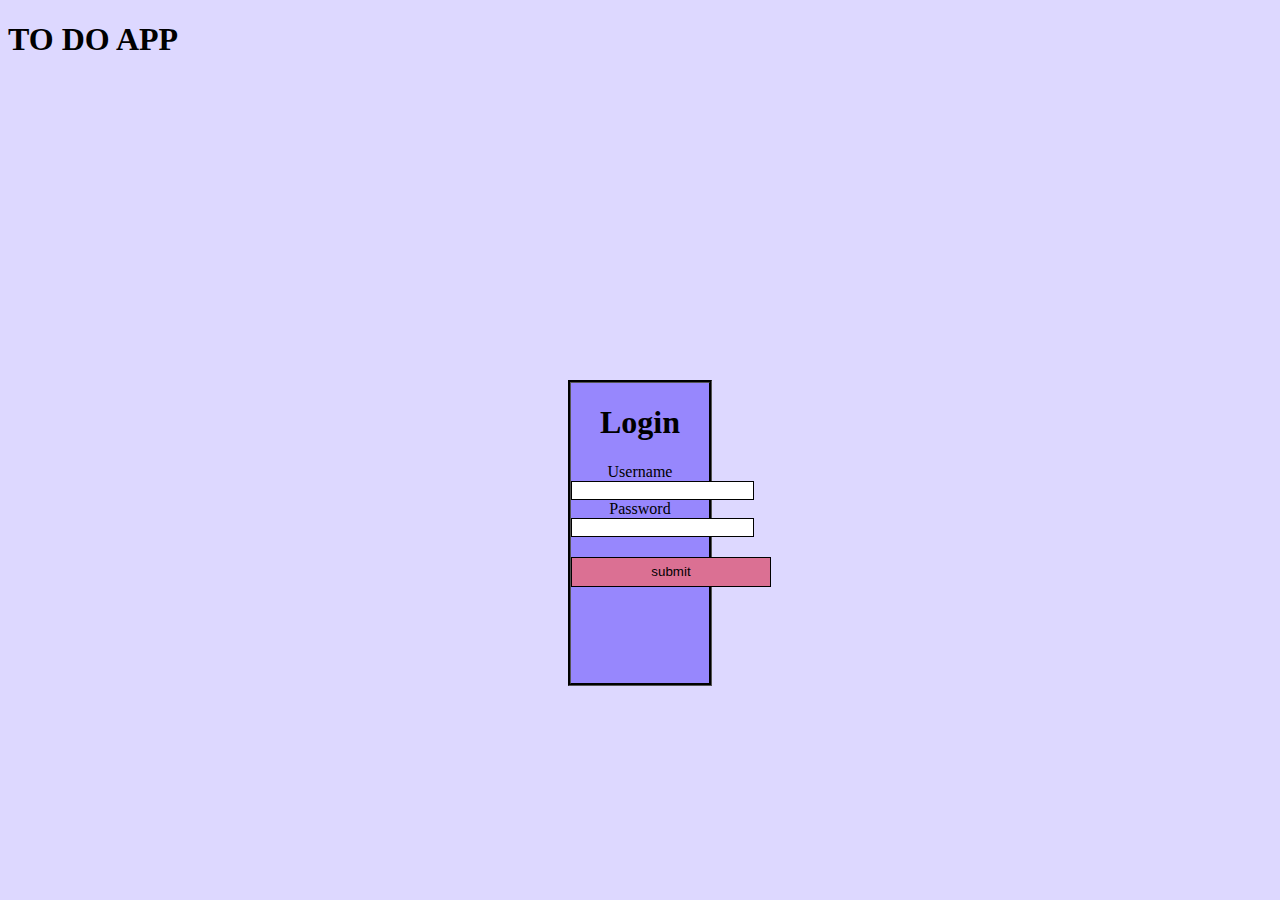
<file: index.html>
<!DOCTYPE html>
<html lang="en">

<head>
    <meta charset="UTF-8">
    <meta http-equiv="X-UA-Compatible" content="IE=edge">
    <meta name="viewport" content="width=device-width, initial-scale=1.0">
    <link rel="stylesheet" href="./css/style.css">
    <script defer src="./style.js"></script>
    <link href="https://cdn.jsdelivr.net/npm/bootstrap@5.1.3/dist/css/bootstrap.min.css" rel="stylesheet"
        integrity="sha384-1BmE4kWBq78iYhFldvKuhfTAU6auU8tT94WrHftjDbrCEXSU1oBoqyl2QvZ6jIW3" crossorigin="anonymous">

    <title>ToDoApp</title>
</head>

<body style="background-color: rgba(41, 8, 255, 0.158);">

    <h1 class="d-flex justify-content-center">TO DO APP</h1>
    <center>
        <div class="login">
            <h1>Login</h1>
            <form onsubmit="return login(ajax2);">
                <label for="username">Username</label>
                </br>
                <input type="text" id="username">
                </br>
                <label for="password">Password</label>
                </br>
                <input type="password" id="password">
                </br>
                <input type="submit" value="submit" id="submit">
            </form>
        </div>
    </center>




</body>

</html>
</file>
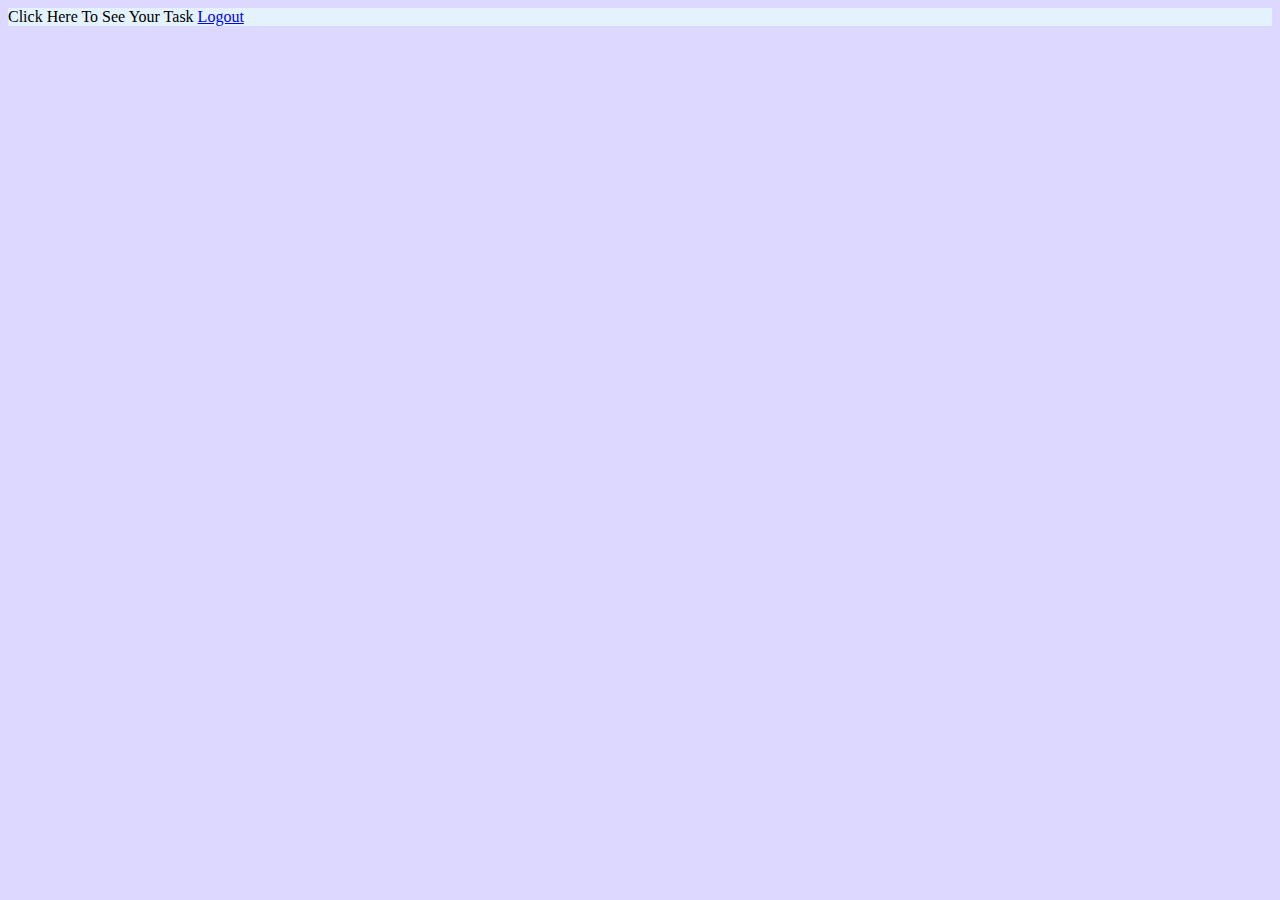
<file: todo.html>
<!DOCTYPE html>
<html lang="en">

<head>
  <meta charset="UTF-8">
  <meta http-equiv="X-UA-Compatible" content="IE=edge">
  <meta name="viewport" content="width=device-width, initial-scale=1.0">
  <title>Document</title>
  <script src="./style.js"></script>
  <link rel="stylesheet" href="./css/style.css">
  <link href="https://cdn.jsdelivr.net/npm/bootstrap@5.1.3/dist/css/bootstrap.min.css" rel="stylesheet"
    integrity="sha384-1BmE4kWBq78iYhFldvKuhfTAU6auU8tT94WrHftjDbrCEXSU1oBoqyl2QvZ6jIW3" crossorigin="anonymous">
</head>

<body>
  <nav class="navbar navbar-light " style="background-color: #e3f2fd;">
    <div class="container-fluid">
      <span class="navbar-brand mb-0 h1" onclick="ajax();">Click Here To See Your Task</span>
      <a class="navbar-brand" href="./index.html">Logout</a>
    </div>
  </nav>
  <!-- <div id="demo">hellooo</div> -->
  <!-- <a onclick="ajax();">Click It</a>
    <ul id="todo">
    </ul> -->
  </section>

  <table class="table table-hover table-dark">
    <tbody id="employee_table">
    </tbody>
  </table>

  </section>

</body>

</html>
</file>
<file: css/style.css>
body{
    background-color: rgba(41, 8, 255, 0.158);
}
.login{
    font: 20px;
    align-items: center;
    border: 3px groove black;
    margin-left: 560px;
    margin-right: 560px;
    background-color: rgb(151, 135, 253);
    height: 300px;
}

center{
    position: relative;
    top:300px;
}

input{
    border: 1px solid black;
}

ul{
    list-style-type: none;
}

#submit{
    position: relative;
    top:20px;
    background-color: palevioletred;
    width: 200px;
    height: 30px;
}
</file>
